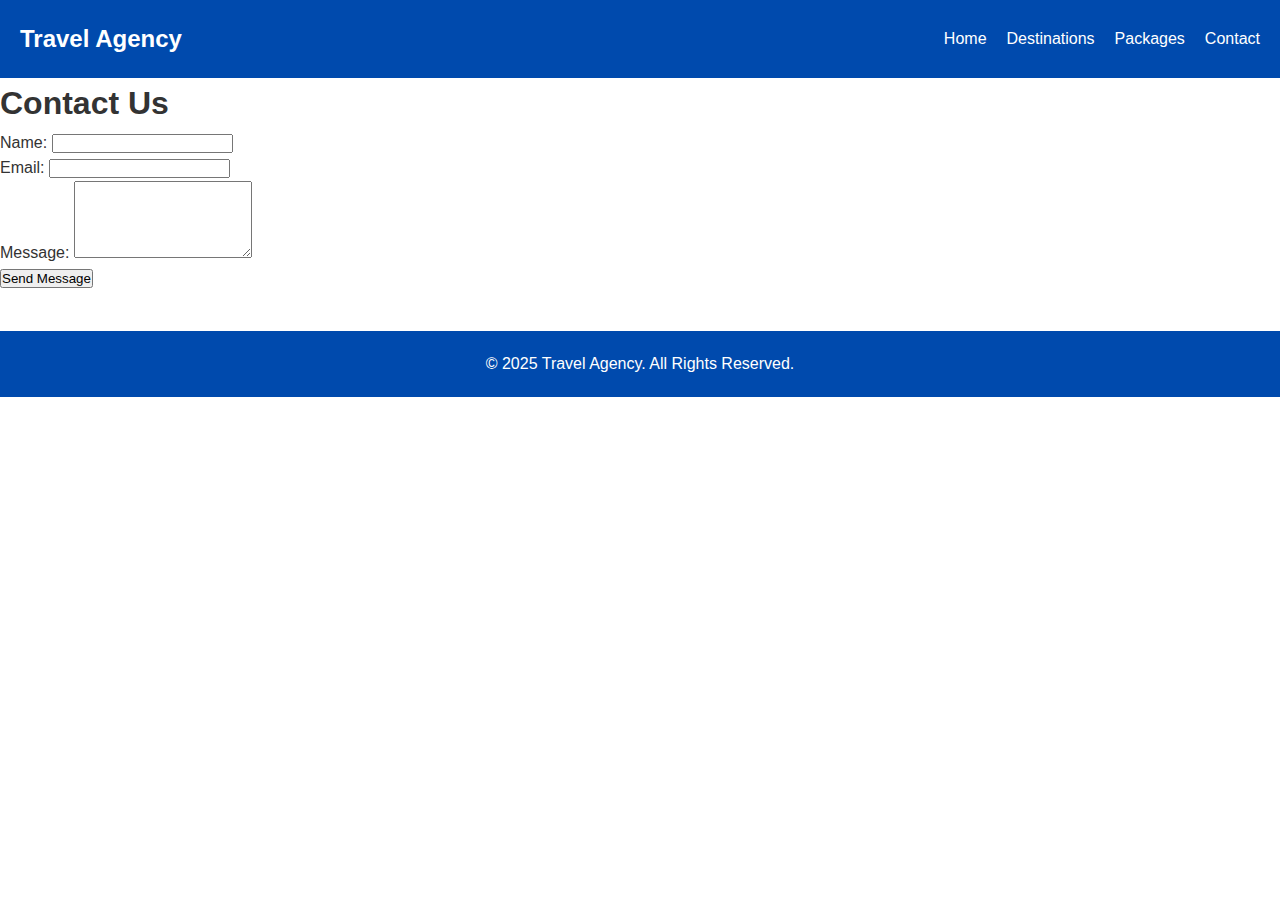
<file: CCasignment/contact.html>
<!DOCTYPE html>
<html lang="en">
<head>
  <meta charset="UTF-8">
  <meta name="viewport" content="width=device-width, initial-scale=1.0">
  <title>Contact Us - Travel Agency</title>
  <link rel="stylesheet" href="styles.css">
</head>
<body>
  <!-- Header -->
  <header>
    <div class="logo">Travel Agency</div>
    <nav>
      <ul>
        <li><a href="index.html">Home</a></li>
        <li><a href="destinations.html">Destinations</a></li>
        <li><a href="packages.html">Packages</a></li>
        <li><a href="contact.html" class="active">Contact</a></li>
      </ul>
    </nav>
  </header>

  <!-- Contact Form Section -->
  <section class="contact">
    <h1>Contact Us</h1>
    <form action="success.html" method="get">
      <div class="form-group">
        <label for="name">Name:</label>
        <input type="text" id="name" name="name" required>
      </div>
      <div class="form-group">
        <label for="email">Email:</label>
        <input type="email" id="email" name="email" required>
      </div>
      <div class="form-group">
        <label for="message">Message:</label>
        <textarea id="message" name="message" rows="5" required></textarea>
      </div>
      <button type="submit" class="btn">Send Message</button>
    </form>
  </section>

  <!-- Footer -->
  <footer>
    <p>© 2025 Travel Agency. All Rights Reserved.</p>
  </footer>
</body>
</html>
</file>
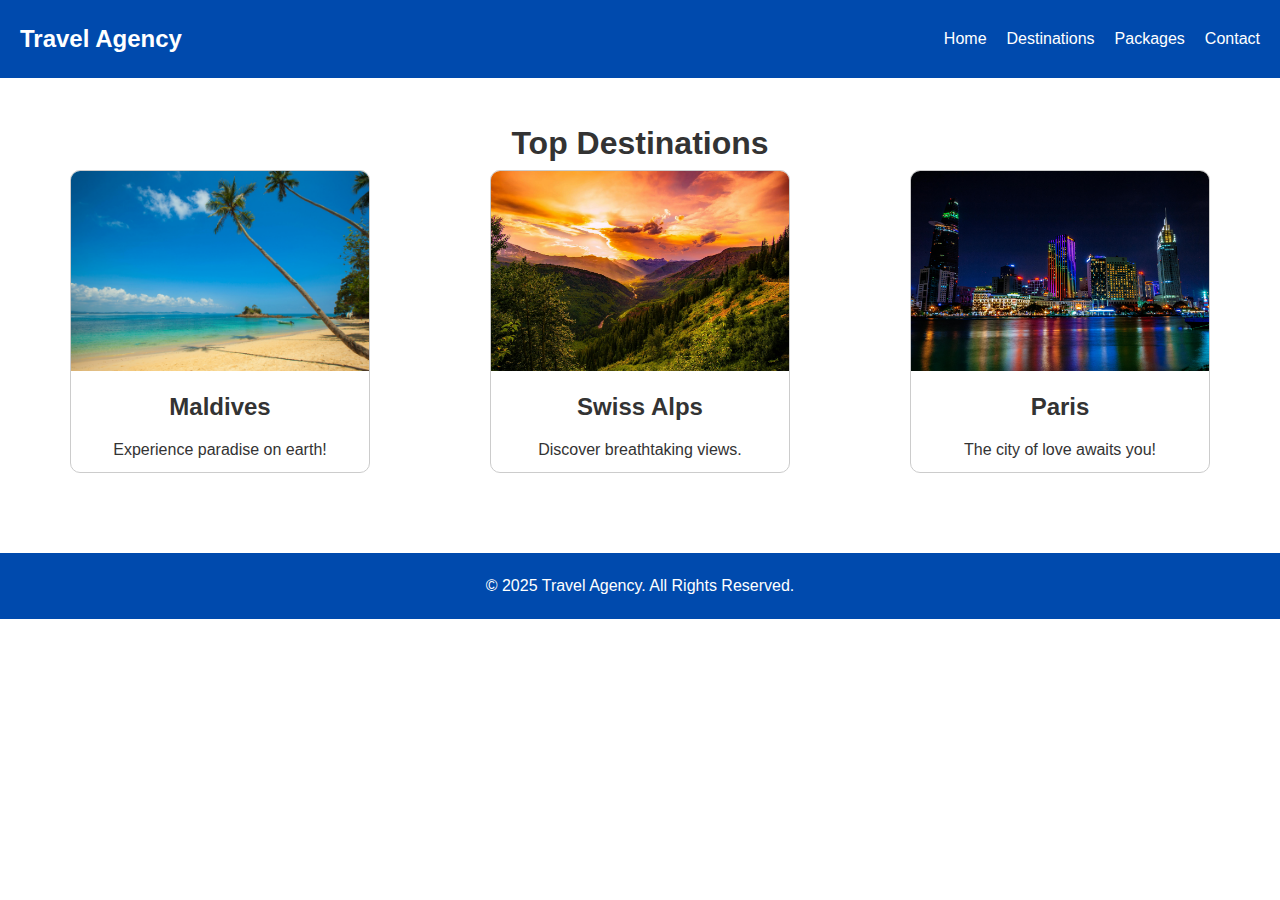
<file: CCasignment/destinations.html>
<!DOCTYPE html>
<html lang="en">
<head>
  <meta charset="UTF-8">
  <meta name="viewport" content="width=device-width, initial-scale=1.0">
  <title>Destinations - Travel Agency</title>
  <link rel="stylesheet" href="styles.css">
</head>
<body>
  <!-- Header -->
  <header>
    <div class="logo">Travel Agency</div>
    <nav>
      <ul>
        <li><a href="index.html">Home</a></li>
        <li><a href="destinations.html" class="active">Destinations</a></li>
        <li><a href="packages.html">Packages</a></li>
        <li><a href="contact.html">Contact</a></li>
      </ul>
    </nav>
  </header>

  <!-- Destinations Section -->
  <section class="destinations">
    <h1>Top Destinations</h1>
    <div class="destination-cards">
      <div class="card">
        <img src="beach.jpg" alt="Beach">
        <h3>Maldives</h3>
        <p>Experience paradise on earth!</p>
      </div>
      <div class="card">
        <img src="mountains.jpg" alt="Mountains">
        <h3>Swiss Alps</h3>
        <p>Discover breathtaking views.</p>
      </div>
      <div class="card">
        <img src="city.jpg" alt="City">
        <h3>Paris</h3>
        <p>The city of love awaits you!</p>
      </div>
    </div>
  </section>

  <!-- Footer -->
  <footer>
    <p>© 2025 Travel Agency. All Rights Reserved.</p>
  </footer>
</body>
</html>
</file>
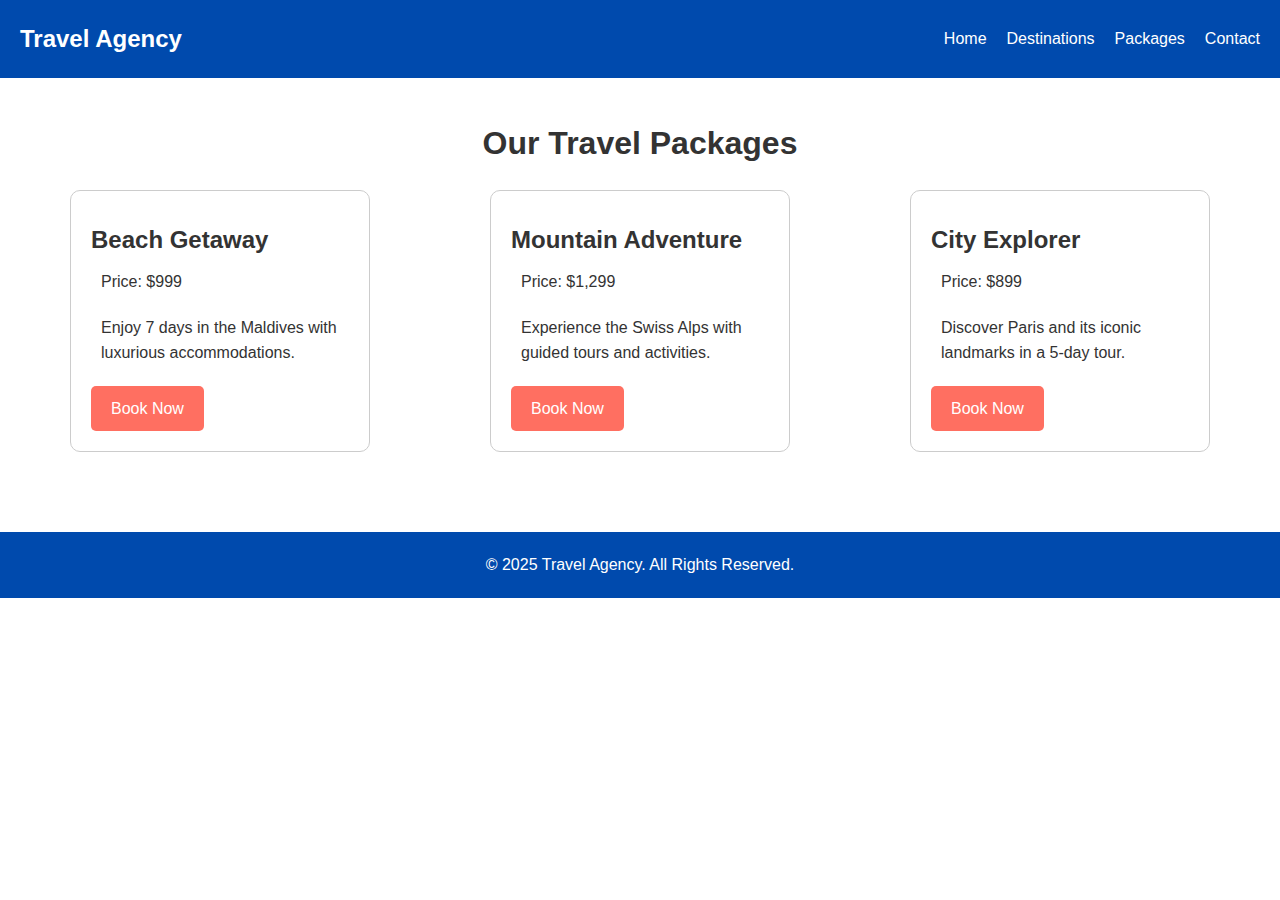
<file: CCasignment/packages.html>
<!DOCTYPE html>
<html lang="en">
<head>
  <meta charset="UTF-8">
  <meta name="viewport" content="width=device-width, initial-scale=1.0">
  <title>Packages - Travel Agency</title>
  <link rel="stylesheet" href="styles.css">
</head>
<body>
  <!-- Header -->
  <header>
    <div class="logo">Travel Agency</div>
    <nav>
      <ul>
        <li><a href="index.html">Home</a></li>
        <li><a href="destinations.html">Destinations</a></li>
        <li><a href="packages.html" class="active">Packages</a></li>
        <li><a href="contact.html">Contact</a></li>
      </ul>
    </nav>
  </header>

  <!-- Packages Section -->
  <section class="packages">
    <h1>Our Travel Packages</h1>
    <div class="package-cards">
      <div class="card">
        <h3>Beach Getaway</h3>
        <p>Price: $999</p>
        <p>Enjoy 7 days in the Maldives with luxurious accommodations.</p>
        <a href="#" class="btn">Book Now</a>
      </div>
      <div class="card">
        <h3>Mountain Adventure</h3>
        <p>Price: $1,299</p>
        <p>Experience the Swiss Alps with guided tours and activities.</p>
        <a href="#" class="btn">Book Now</a>
      </div>
      <div class="card">
        <h3>City Explorer</h3>
        <p>Price: $899</p>
        <p>Discover Paris and its iconic landmarks in a 5-day tour.</p>
        <a href="#" class="btn">Book Now</a>
      </div>
    </div>
  </section>

  <!-- Footer -->
  <footer>
    <p>© 2025 Travel Agency. All Rights Reserved.</p>
  </footer>
  <style>
      /* Packages Section */
.packages {
  padding: 40px 20px;
  text-align: center;
}

.packages h1 {
  margin-bottom: 20px;
  font-size: 32px;
}

.package-cards {
  display: flex;
  justify-content: space-around;
  flex-wrap: wrap;
  gap: 20px;
}

.package-cards .card {
  border: 1px solid #ccc;
  border-radius: 10px;
  padding: 20px;
  max-width: 300px;
  text-align: left;
}

.package-cards .card h3 {
  font-size: 24px;
  margin-bottom: 10px;
}

.package-cards .card p {
  font-size: 16px;
  margin-bottom: 10px;
}

.package-cards .card .btn {
  background-color: #ff6f61;
  color: white;
  padding: 10px 20px;
  text-decoration: none;
  border-radius: 5px;
  display: inline-block;
  text-align: center;
}

.package-cards .card .btn:hover {
  background-color: #ff4a3d;
}

  </style>
</body>
</html>
</file>
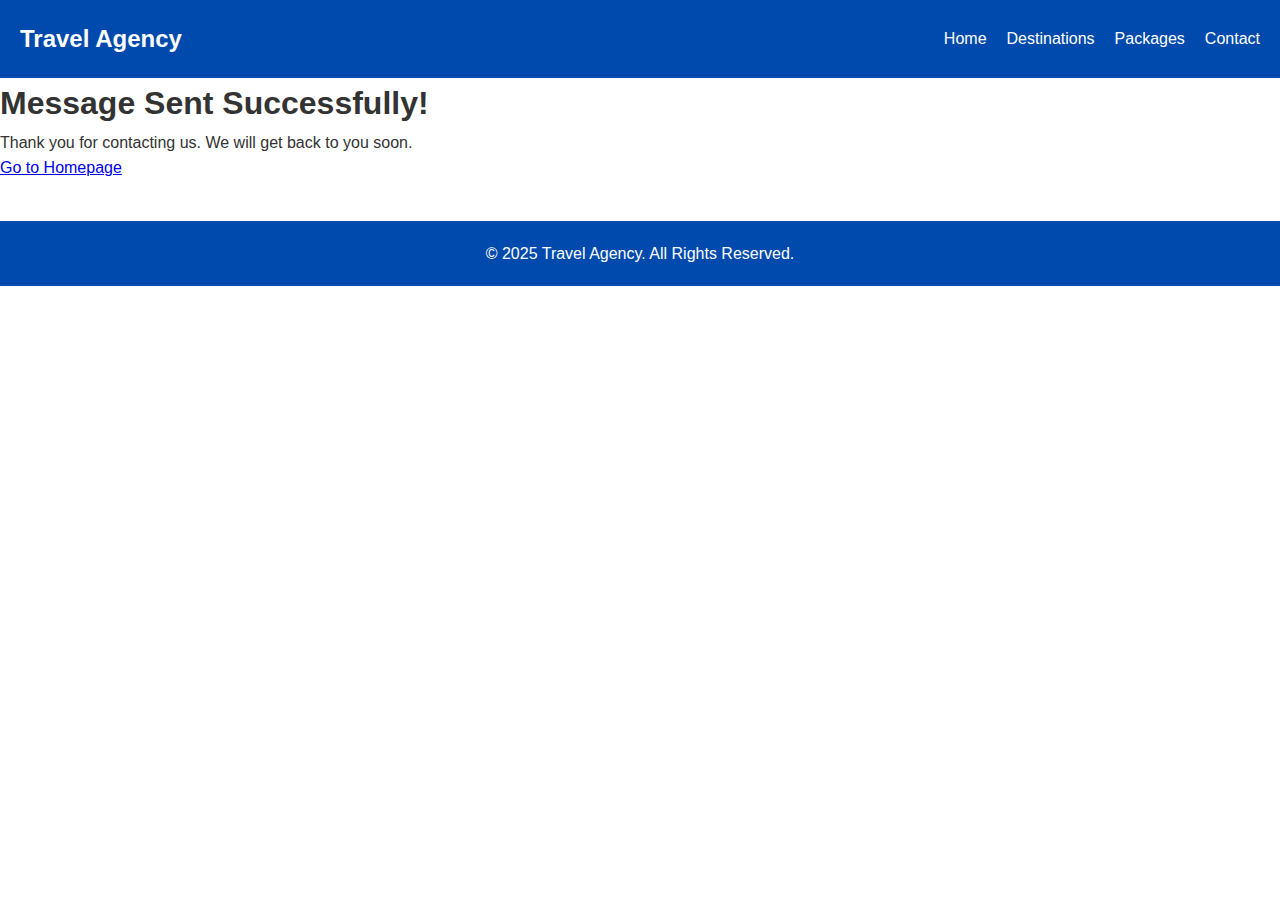
<file: CCasignment/success.html>
<!DOCTYPE html>
<html lang="en">
<head>
  <meta charset="UTF-8">
  <meta name="viewport" content="width=device-width, initial-scale=1.0">
  <title>Message Sent</title>
  <link rel="stylesheet" href="styles.css">
</head>
<body>
  <!-- Header -->
  <header>
    <div class="logo">Travel Agency</div>
    <nav>
      <ul>
        <li><a href="index.html">Home</a></li>
        <li><a href="destinations.html">Destinations</a></li>
        <li><a href="packages.html">Packages</a></li>
        <li><a href="contact.html">Contact</a></li>
      </ul>
    </nav>
  </header>

  <!-- Success Message -->
  <section class="success">
    <h1>Message Sent Successfully!</h1>
    <p>Thank you for contacting us. We will get back to you soon.</p>
    <a href="index.html" class="btn">Go to Homepage</a>
  </section>

  <!-- Footer -->
  <footer>
    <p>© 2025 Travel Agency. All Rights Reserved.</p>
  </footer>
</body>
</html>
</file>
<file: CCasignment/styles.css>
/* Reset */
* {
    margin: 0;
    padding: 0;
    box-sizing: border-box;
  }
  
  /* Body and Fonts */
  body {
    font-family: Arial, sans-serif;
    line-height: 1.6;
    color: #333;
  }
  
  /* Header */
  header {
    display: flex;
    justify-content: space-between;
    align-items: center;
    padding: 20px;
    background-color: #004aad;
    color: white;
  }
  
  header .logo {
    font-size: 24px;
    font-weight: bold;
  }
  
  header nav ul {
    list-style: none;
    display: flex;
    gap: 20px;
  }
  
  header nav ul li a {
    color: white;
    text-decoration: none;
  }
  
  header nav ul li a:hover {
    text-decoration: underline;
  }
  
  /* Hero Section */
  .hero {
    text-align: center;
    background: url('../images/hero.jpg') no-repeat center center/cover;
    color: white;
    padding: 100px 20px;
  }
  
  .hero h1 {
    font-size: 48px;
  }
  
  .hero p {
    margin: 20px 0;
    font-size: 20px;
  }
  
  .hero .btn {
    background-color: #ff6f61;
    color: white;
    padding: 10px 20px;
    text-decoration: none;
    border-radius: 5px;
  }
  
  .hero .btn:hover {
    background-color: #ff4a3d;
  }
  
  /* Destinations Section */
  .destinations {
    padding: 40px 20px;
    text-align: center;
  }
  
  .destinations h2 {
    margin-bottom: 20px;
    font-size: 32px;
  }
  
  .destination-cards {
    display: flex;
    justify-content: space-around;
    flex-wrap: wrap;
    gap: 20px;
  }
  
  .card {
    border: 1px solid #ccc;
    border-radius: 10px;
    overflow: hidden;
    max-width: 300px;
  }
  
  .card img {
    width: 100%;
    height: 200px;
    object-fit: cover;
  }
  
  .card h3 {
    font-size: 24px;
    margin: 10px 0;
  }
  
  .card p {
    padding: 0 10px 10px;
    font-size: 16px;
  }
  
  /* Footer */
  footer {
    text-align: center;
    padding: 20px;
    background-color: #004aad;
    color: white;
    margin-top: 40px;
  }
  
  /* Packages Section */
.packages {
  padding: 40px 20px;
  text-align: center;
}

.packages h1 {
  margin-bottom: 20px;
  font-size: 32px;
}

.package-cards {
  display: flex;
  justify-content: space-around;
  flex-wrap: wrap;
  gap: 20px;
}

.package-cards .card {
  border: 1px solid #ccc;
  border-radius: 10px;
  padding: 20px;
  max-width: 300px;
  text-align: left;
}

.package-cards .card h3 {
  font-size: 24px;
  margin-bottom: 10px;
}

.package-cards .card p {
  font-size: 16px;
  margin-bottom: 10px;
}

.package-cards .card .btn {
  background-color: #ff6f61;
  color: white;
  padding: 10px 20px;
  text-decoration: none;
  border-radius: 5px;
  display: inline-block;
  text-align: center;
}

.package-cards .card .btn:hover {
  background-color: #ff4a3d;
}
</file>
